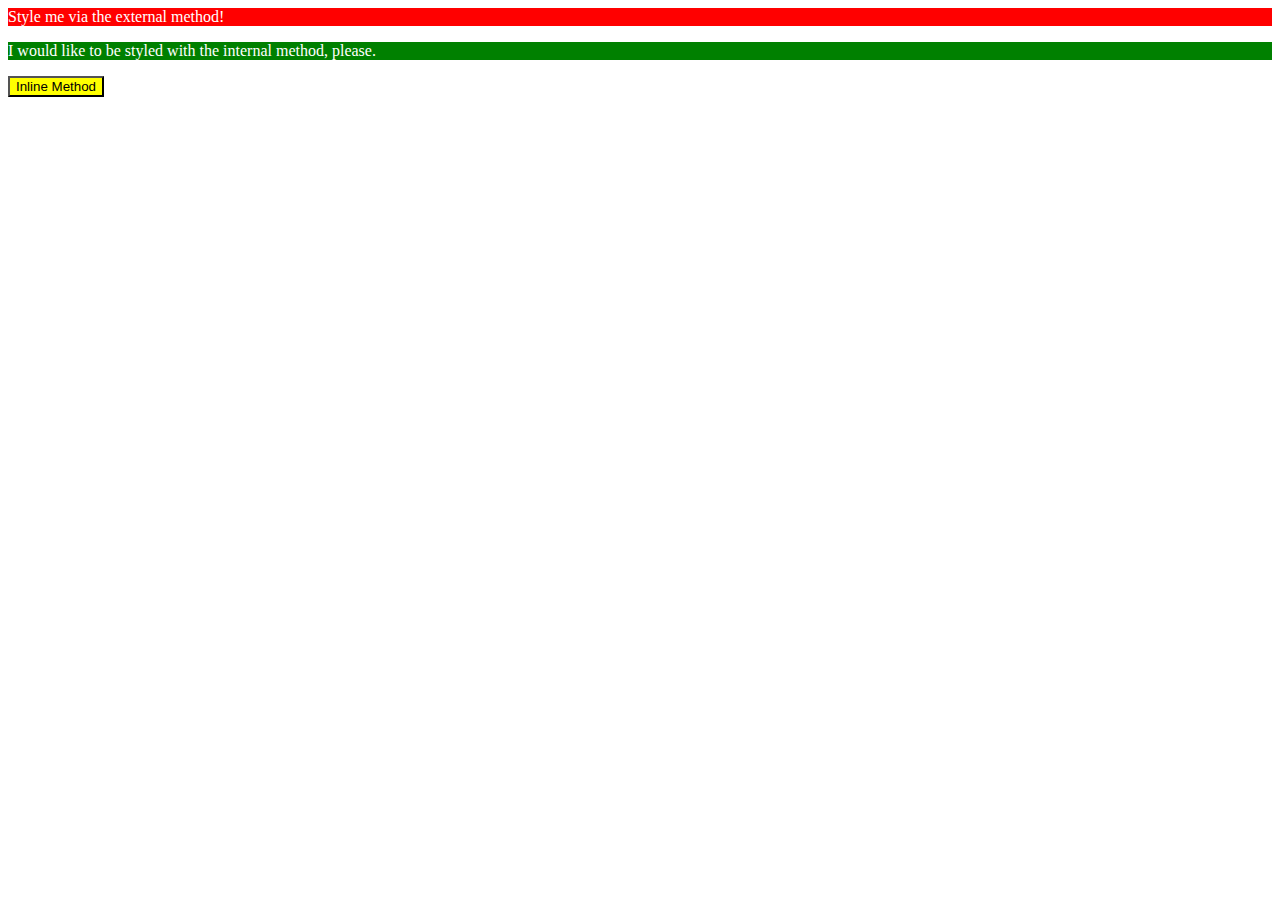
<file: foundations/01-css-methods/index.html>
<!DOCTYPE html>
<html lang="en">
<head>
  <meta charset="UTF-8">
  <meta http-equiv="X-UA-Compatible" content="IE=edge">
  <meta name="viewport" content="width=device-width, initial-scale=1.0">
  <title>Methods for Adding CSS</title>
  <link rel="stylesheet" href="style.css">
  <style>
    p {
      color: white;
      background-color: green;
    }
  </style>
</head>
<body>
  <div>Style me via the external method!</div>
  <p>I would like to be styled with the internal method, please.</p>
  <button style="color: black; background-color: yellow">Inline Method</button>
</body>
</html>
</file>
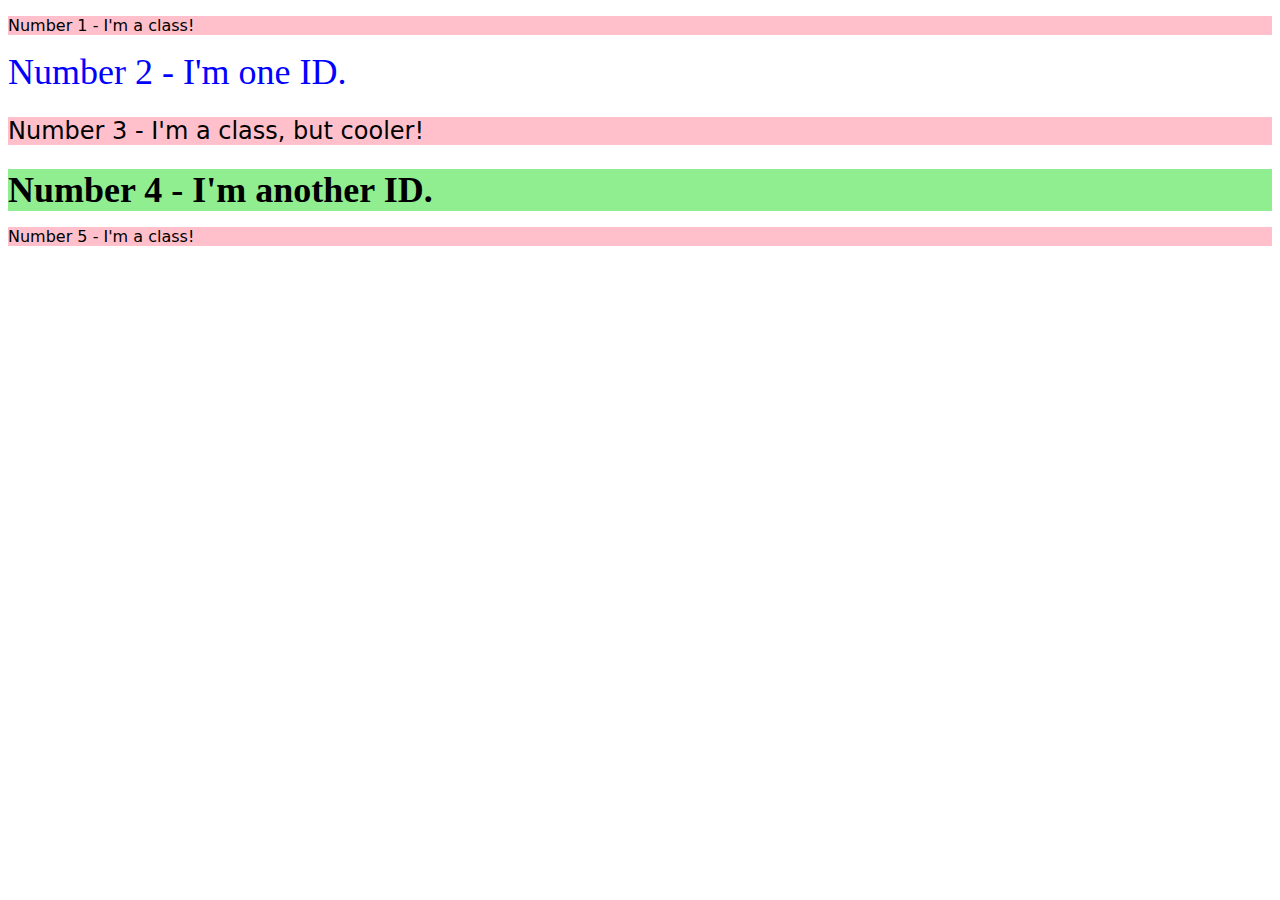
<file: foundations/02-class-id-selectors/index.html>
<!DOCTYPE html>
<html lang="en">
<head>
  <meta charset="UTF-8">
  <meta http-equiv="X-UA-Compatible" content="IE=edge">
  <meta name="viewport" content="width=device-width, initial-scale=1.0">
  <title>Class and ID Selectors</title>
  <link rel="stylesheet" href="style.css">
</head>
<body>
  <p class="odd">Number 1 - I'm a class!</p>
  <div id="line-two">Number 2 - I'm one ID.</div>
  <p class="odd oddly-cool">Number 3 - I'm a class, but cooler!</p>
  <div id="line-four">Number 4 - I'm another ID.</div>
  <p class="odd">Number 5 - I'm a class!</p>
</body>
</html>
</file>
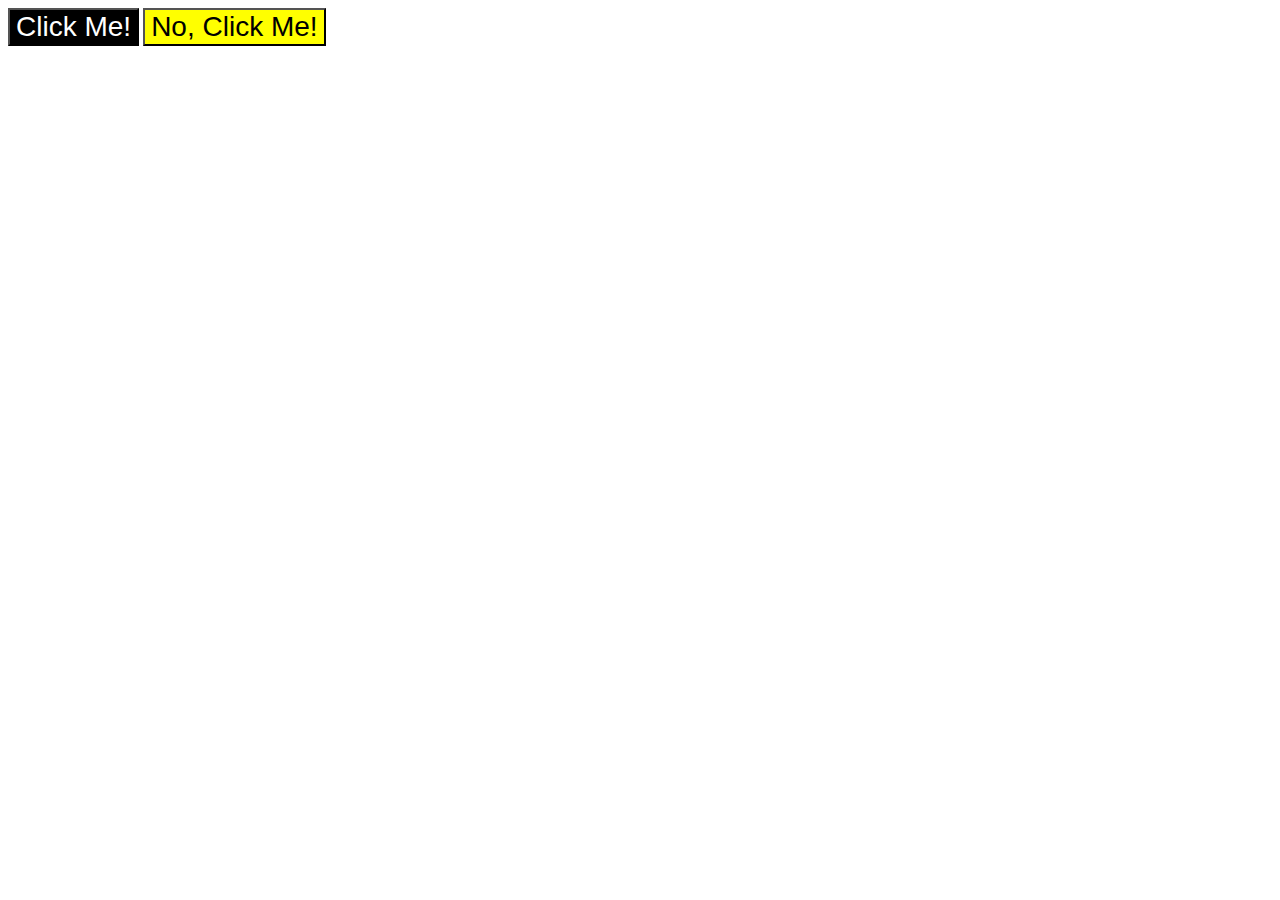
<file: foundations/03-grouping-selectors/index.html>
<!DOCTYPE html>
<html lang="en">
<head>
  <meta charset="UTF-8">
  <meta http-equiv="X-UA-Compatible" content="IE=edge">
  <meta name="viewport" content="width=device-width, initial-scale=1.0">
  <title>Grouping Selectors</title>
  <link rel="stylesheet" href="style.css">
</head>
<body>
  <button class="inverted">Click Me!</button>
  <button class="fancy">No, Click Me!</button>
</body>
</html>
</file>
<file: foundations/01-css-methods/style.css>
/* styles.css */

div {
    color: white;
    background-color: red;
  }
</file>
<file: foundations/02-class-id-selectors/style.css>
/* styles.css */

.odd {
    color: black; background-color: pink;
    font-family: Verdana, DejaVu Sans, sans-serif;
  }
  .oddly-cool {
    font-size: 24px;
  }
  #line-two {
     color: blue;
     font-size: 36px;  
  }
  #line-four {
      color: black; background-color: lightgreen;
      font-size: 36px; font-weight: 700;
  }
</file>
<file: foundations/03-grouping-selectors/style.css>
.inverted,
.fancy {
  font-family: Helvetica, "Times New Roman", sans-serif;
  font-size: 28px;
}

.inverted {
  background-color: black;
  color: white;
}

.fancy {
  background-color: yellow;
}
</file>
